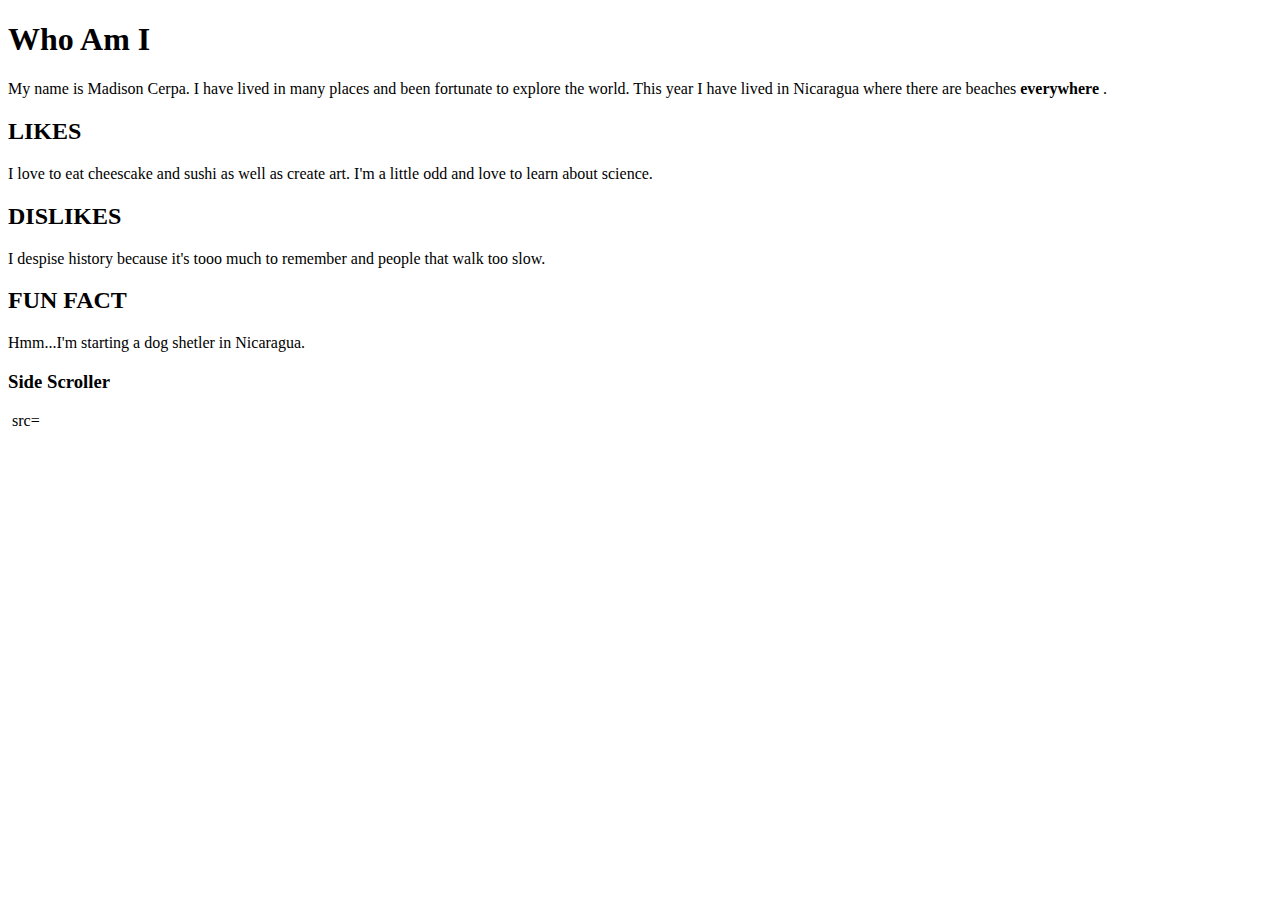
<file: index.htm>
﻿<!DOCTYPE html>
<html>
<head> 
	<title> madison cerpa </title> 
</head> 
<body> 

<h1>Who Am I</h1>

<p>My name is Madison Cerpa. I have lived in many places and been fortunate to explore the world. 
This year I have lived in Nicaragua where there are beaches <b> everywhere </b>. </p>

<h2>LIKES</h2> 
<p> I love to eat cheescake and sushi as well as create art. I'm a little odd and love to learn 
about science.</p> 

<h2>DISLIKES</h2> 
<p>I despise history because it's tooo much to remember and people that walk too slow. </p>

<h2>FUN FACT</h2> 
<p> Hmm...I'm starting a dog shetler in Nicaragua.</p> 
 
<h3> Side Scroller </h3> 
<img> src=







</body> 
</html>
</file>
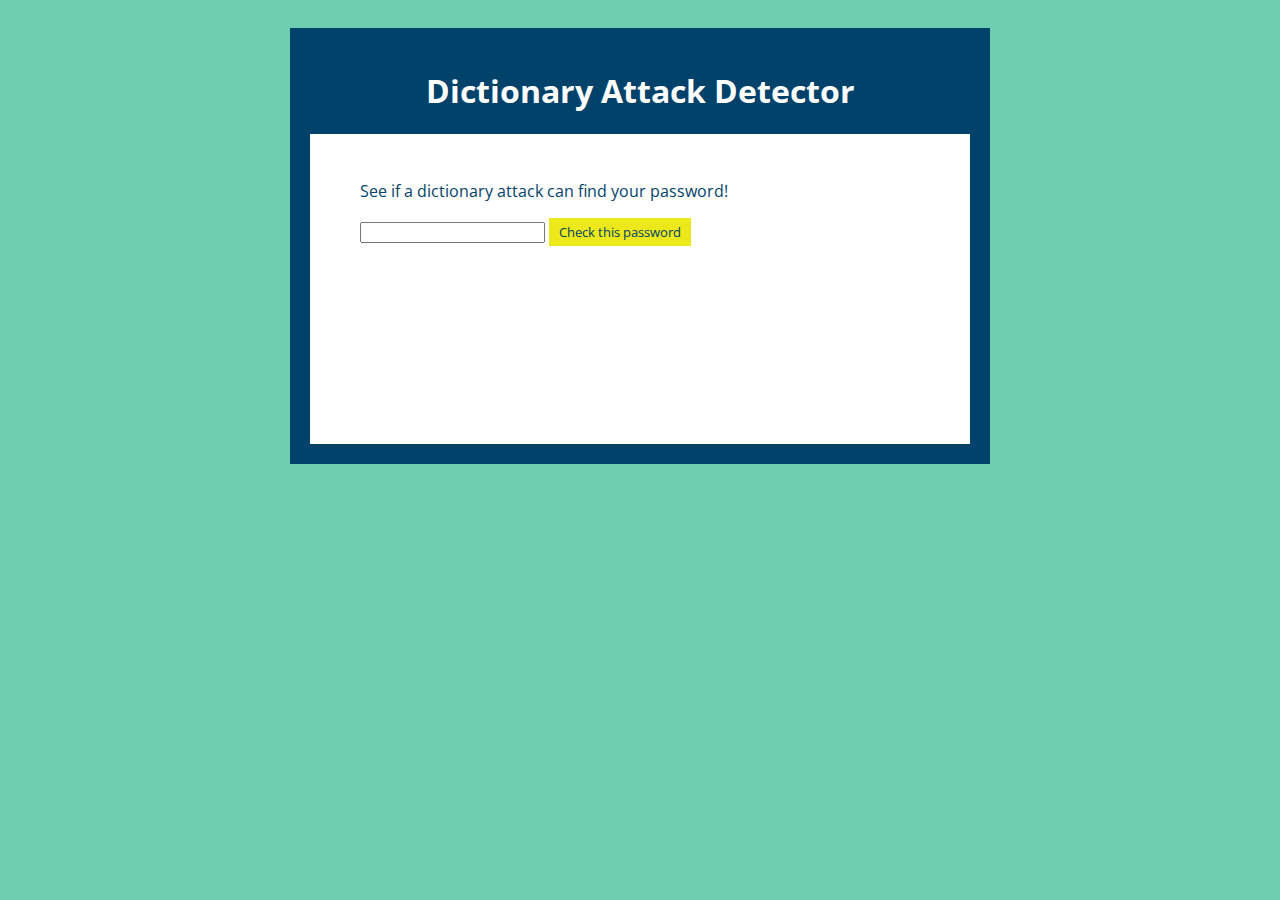
<file: dictionary-attack.html>
<!DOCTYPE html>
<html>
  <head>
    <title>Dictionary Attack Detector</title>
    <link href="https://fonts.googleapis.com/css?family=Open+Sans" rel="stylesheet" />
    <script src="https://ajax.googleapis.com/ajax/libs/jquery/3.1.1/jquery.min.js"></script>
    <link rel='shortcut icon' type='image/x-icon' href='favicon.ico' />
    <link href="dictionary-attack.css" rel="stylesheet" />
    <script src="dictionary-attack.js" type="text/javascript"></script>
  </head>
  <body>
    <div>
      <h1>Dictionary Attack Detector</h1>
      <div class="content">
        <p>See if a dictionary attack can find your password!</p>
        <input id="pw"/>
        <button id="btnSubmit" onclick="checkPassword()">Check this password</button>
        <p id="results"></p>
      </div>
    </div>
  </body>
</html>
</file>
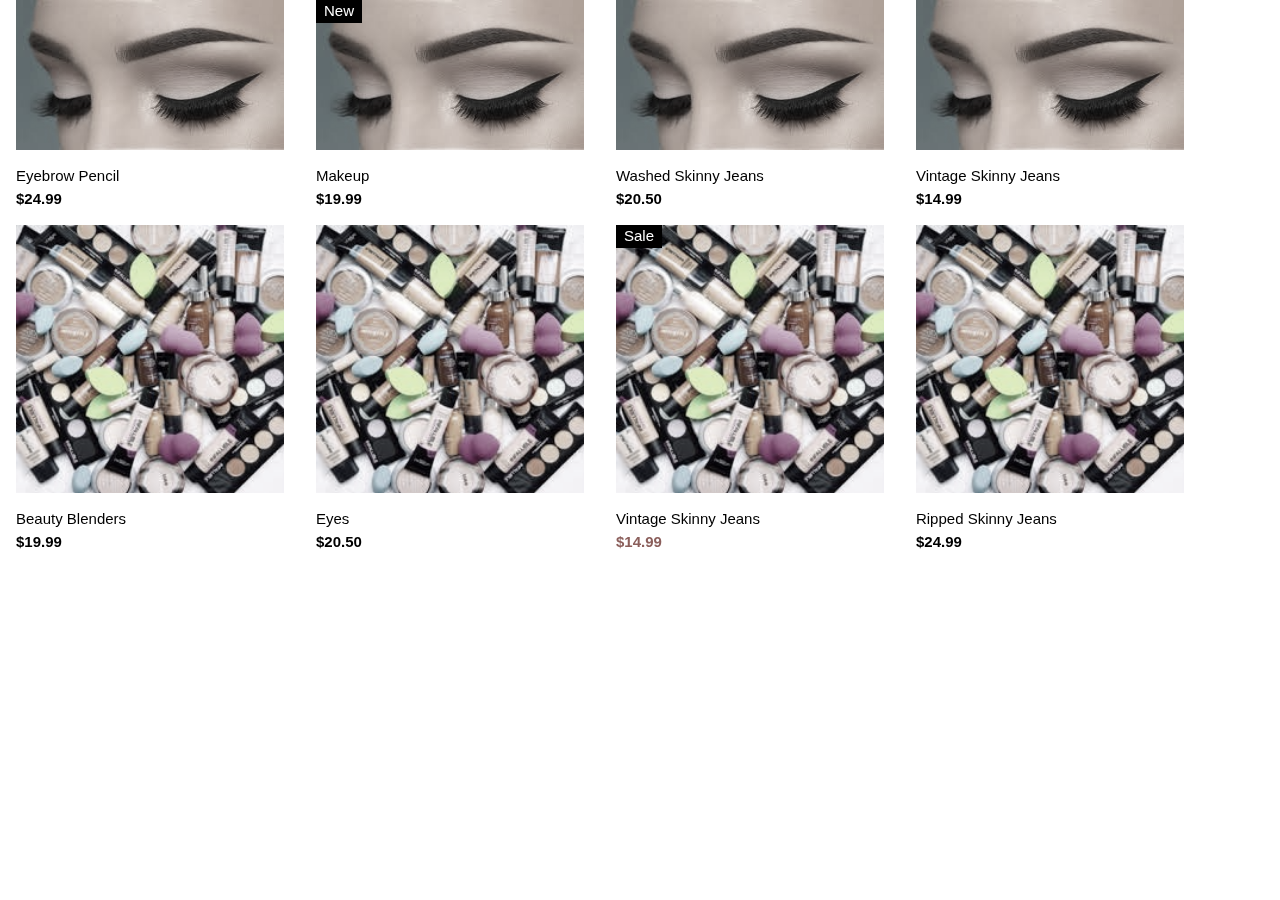
<file: productgrid.htm>
<html>
<title> Product Grid </title>
<meta charset="UTF-8">
<meta name="viewport" content="width=device-width, initial-scale=1">
<link rel="stylesheet" href="https://www.w3schools.com/w3css/4/w3.css">
<link rel="stylesheet" href="https://fonts.googleapis.com/css?family=Roboto">
<link rel="stylesheet" href="https://fonts.googleapis.com/css?family=Montserrat">
<link rel="stylesheet" href="https://cdnjs.cloudflare.com/ajax/libs/font-awesome/4.7.0/css/font-awesome.min.css">
<body class = "content" style = "max-width: 1200px">
<!-- Product grid -->
<div class="w3-row w3-grayscale">
  <div class="w3-col l3 s6">
    <div class="w3-container">
      <div class="w3-display-container">
      <img src="eyebrows.jpg" style="width:100%">
      <div class="w3-display-middle w3-display-hover">
        <button class="w3-button">Buy now <i class="fa fa-shopping-cart"></i></button>
      </div>
    </div>
      <p>Eyebrow Pencil<br><b>$24.99</b></p>
    </div>
    <div class="w3-container">
      <div class="w3-display-container">
      <img src="beautyblenders.jpg" style="width:100%">
      <div class="w3-display-middle w3-display-hover">
        <button class="w3-button">Buy now <i class="fa fa-shopping-cart"></i></button>
      </div>
    </div>
      <p>Beauty Blenders<br><b>$19.99</b></p>
    </div>
  </div>

  <div class="w3-col l3 s6">
    <div class="w3-container">
      <div class="w3-display-container">
        <img src="eyebrows.jpg" style="width:100%">
        <span class="w3-tag w3-display-topleft">New</span>
        <div class="w3-display-middle w3-display-hover">
          <button class="w3-button">Buy now <i class="fa fa-shopping-cart"></i></button>
        </div>
      </div>
      <p>Makeup<br><b>$19.99</b></p>
    </div>
    <div class="w3-container">
      <div class = "w3-display-container">
        <img src="beautyblenders.jpg" style="width:100%">
        <div class="w3-display-middle w3-display-hover">
          <button class="w3-button">Buy now <i class="fa fa-shopping-cart"></i></button>
        </div>
      </div>
      <p>Eyes<br><b>$20.50</b></p>
    </div>
  </div>

  <div class="w3-col l3 s6">
    <div class="w3-container">
      <div class="w3-display-container">
      <img src="eyebrows.jpg" style="width:100%">
      <div class="w3-display-middle w3-display-hover">
        <button class="w3-button">Buy now <i class="fa fa-shopping-cart"></i></button>
      </div>
      <p>Washed Skinny Jeans<br><b>$20.50</b></p>
    </div>
  </div>
    <div class="w3-container">
      <div class="w3-display-container">
        <img src="beautyblenders.jpg" style="width:100%">
        <span class="w3-tag w3-display-topleft">Sale</span>
        <div class="w3-display-middle w3-display-hover">
          <button class="w3-button">Buy now <i class="fa fa-shopping-cart"></i></button>
        </div>
      </div>
      <p>Vintage Skinny Jeans<br><b class="w3-text-red">$14.99</b></p>
    </div>
  </div>

  <div class="w3-col l3 s6">
    <div class="w3-container">
      <div class="w3-display-container">
      <img src="eyebrows.jpg" style="width:100%">
      <div class="w3-display-middle w3-display-hover">
        <button class="w3-button">Buy now <i class="fa fa-shopping-cart"></i></button>
      </div>
      <p>Vintage Skinny Jeans<br><b>$14.99</b></p>
    </div>
  </div>
    <div class="w3-container">
      <div class="w3-display-container">
      <img src="beautyblenders.jpg" style="width:100%">
      <div class="w3-display-middle w3-display-hover">
        <button class="w3-button">Buy now <i class="fa fa-shopping-cart"></i></button>
      </div>
      <p>Ripped Skinny Jeans<br><b>$24.99</b></p>
    </div>
  </div>
</div>
</div>
</body>
</html>
</file>
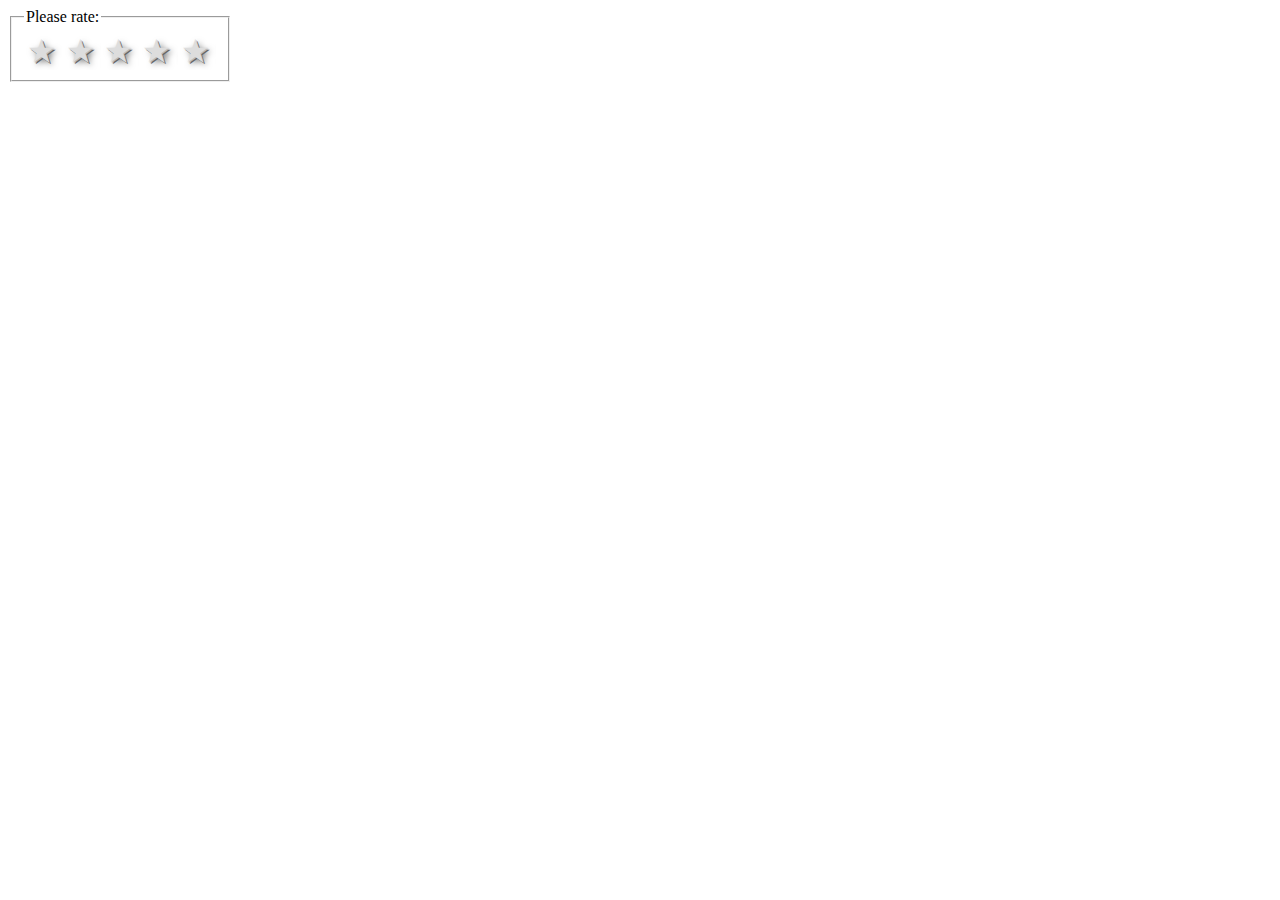
<file: rating system.htm>
<!DOCTYPE html>
<html>
<style>
.rating {
    float:left;
}

/* :not(:checked) is a filter, so that browsers that don’t support :checked don’t
   follow these rules. Every browser that supports :checked also supports :not(), so
   it doesn’t make the test unnecessarily selective */
.rating:not(:checked) > input {
    position:absolute;
    top:-9999px;
    clip:rect(0,0,0,0);
}

.rating:not(:checked) > label {
    float:right;
    width:1em;
    padding:0 .1em;
    overflow:hidden;
    white-space:nowrap;
    cursor:pointer;
    font-size:200%;
    line-height:1.2;
    color:#ddd;
    text-shadow:1px 1px #bbb, 2px 2px #666, .1em .1em .2em rgba(0,0,0,.5);
}

.rating:not(:checked) > label:before {
    content: '★ ';
}

.rating > input:checked ~ label {
    color: #f70;
    text-shadow:1px 1px #c60, 2px 2px #940, .1em .1em .2em rgba(0,0,0,.5);
}

.rating:not(:checked) > label:hover,
.rating:not(:checked) > label:hover ~ label {
    color: gold;
    text-shadow:1px 1px goldenrod, 2px 2px #B57340, .1em .1em .2em rgba(0,0,0,.5);
}

.rating > input:checked + label:hover,
.rating > input:checked + label:hover ~ label,
.rating > input:checked ~ label:hover,
.rating > input:checked ~ label:hover ~ label,
.rating > label:hover ~ input:checked ~ label {
    color: #ea0;
    text-shadow:1px 1px goldenrod, 2px 2px #B57340, .1em .1em .2em rgba(0,0,0,.5);
}

.rating > label:active {
    position:relative;
    top:2px;
    left:2px;
}


</style>
  <body>
    <fieldset class="rating">
    <legend>Please rate:</legend>
    <input type="radio" id="star5" name="rating" value="5" /><label for="star5" title="Rocks!">5 stars</label>
    <input type="radio" id="star4" name="rating" value="4" /><label for="star4" title="Pretty good">4 stars</label>
    <input type="radio" id="star3" name="rating" value="3" /><label for="star3" title="Meh">3 stars</label>
    <input type="radio" id="star2" name="rating" value="2" /><label for="star2" title="Kinda bad">2 stars</label>
    <input type="radio" id="star1" name="rating" value="1" /><label for="star1" title="Sucks big time">1 star</label>
</fieldset>
    </body>
</html>
</file>
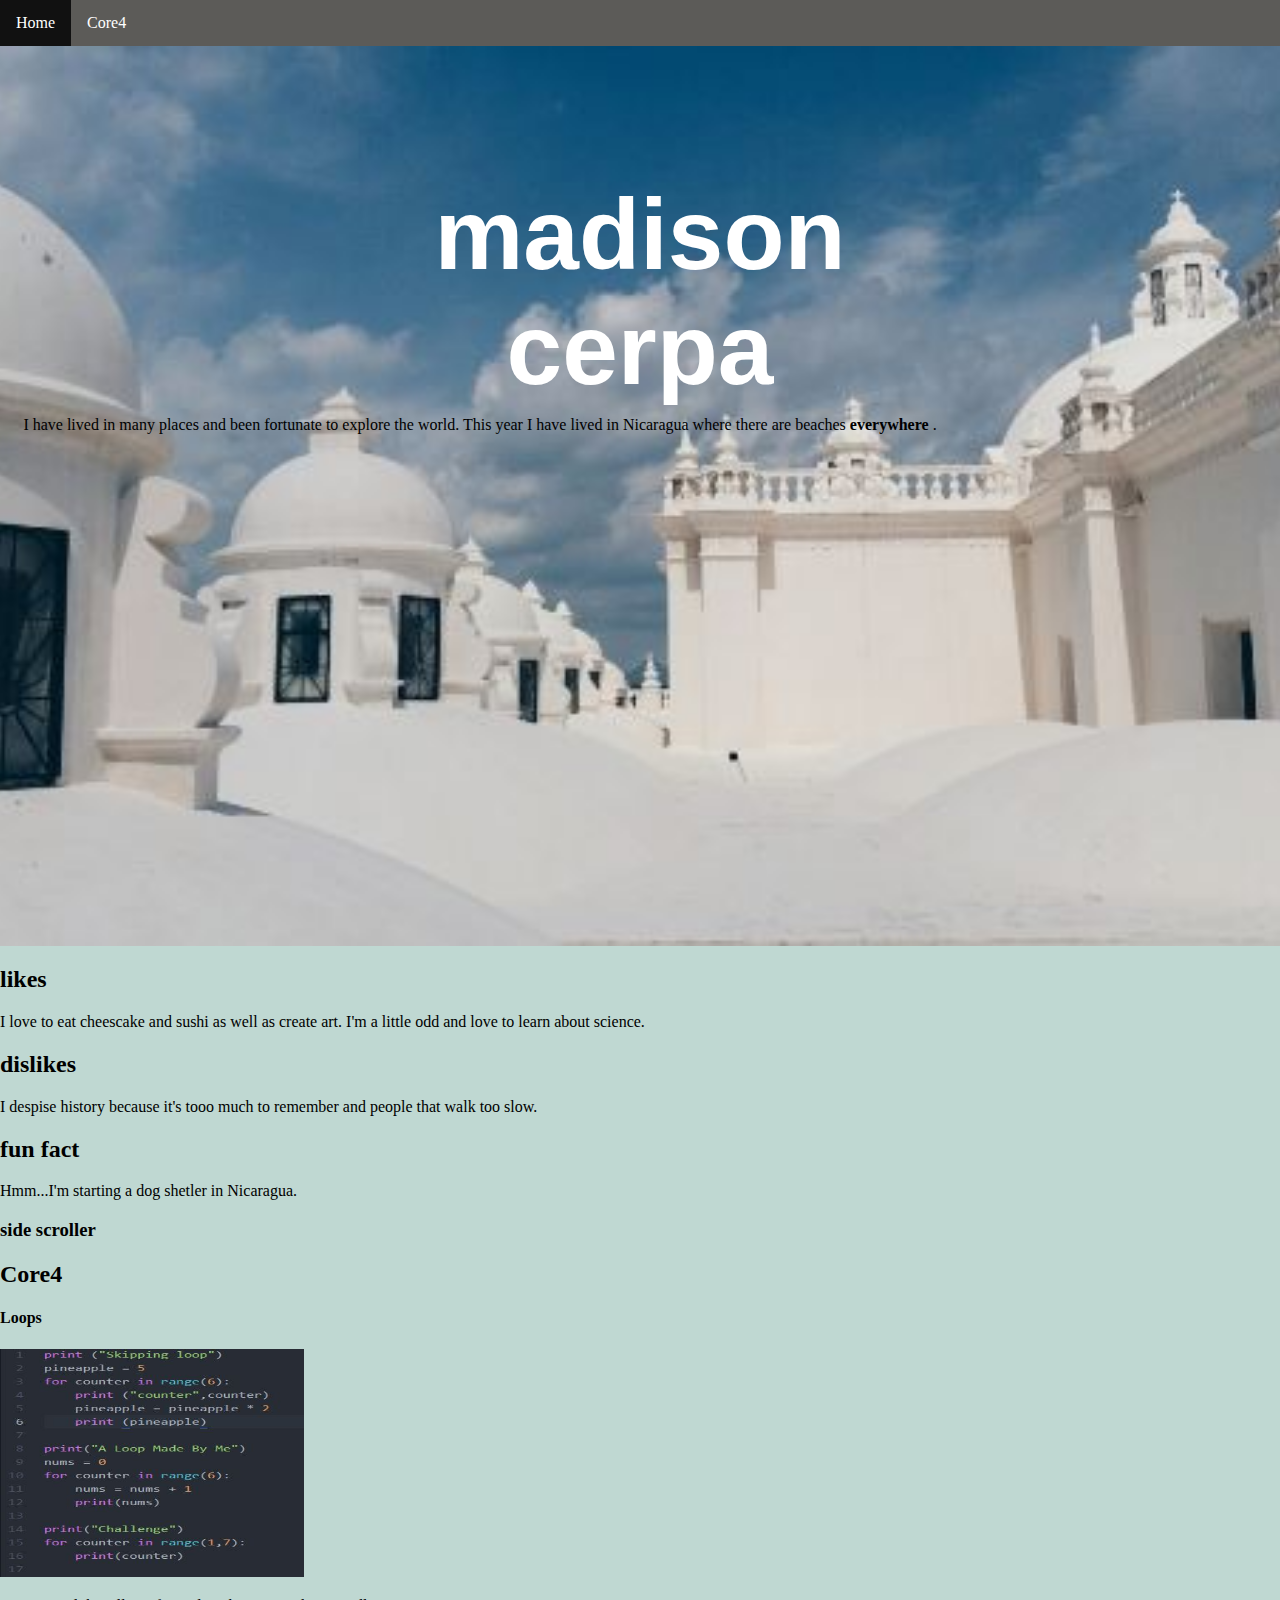
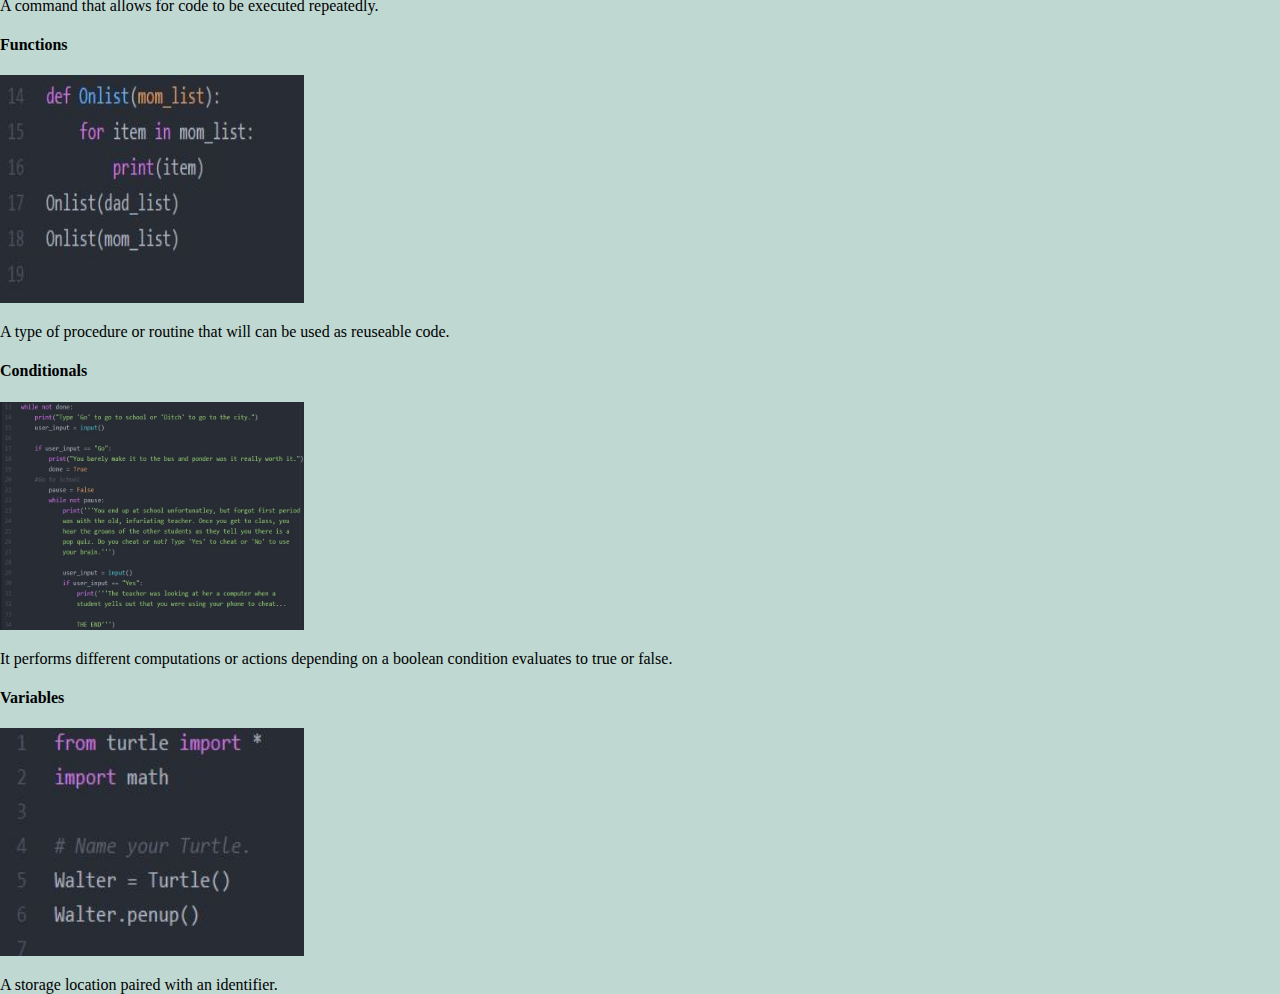
<file: website01.htm>
<!DOCTYPE html>
<html>
<head>
<style type="text/css">
  h1 {
    text-align: center;
    position: absolute;
    top: 100px;
    width: 100%;
    font-size: 100px;
    font-family: Futura,Trebuchet MS,Arial,sans-serif;
    text-transform: lowercase;
    color: #ffffff;

}
p.me{
  text-align: center;
  position: absolute;
  top: 400px;
  width: 75%;
}
body, html {
    height: 100%;
    margin: 0;
}
ul {
  list-style-type: none;
  margin: 0;
  padding: 0;
  overflow: hidden;
  background-color: #5C5B58;
}

li {
  float:left;
}

li a {
  display: block;
  color: white;
  text-align: center;
  padding: 14px 16px;
  text-decoration: none;
}

li a:hover {
  background-color: #111
}
.bg {
    /* The image used */
    background-image: url("cathedral.jpg");

    /* Full height */
    height: 100%;

    /* Center and scale the image nicely */
    background-position: center;
    background-repeat: no-repeat;
    background-size: cover;
}
<!--
body {
	height: 100%;
	width: 100%;
	background-color: #BFD8D2;

}
-->
</style>
	<title> madison cerpa </title>

</head>
<body>

<ul>
  <li><a class="active"
href="#Home">Home</a></li>
  <li><a href="#ComputerScience">Core4</a></li>
</ul>



<div class="bg"></div>




<h1><div class="center" onmouseover="mOver(this)" onmouseout="mOut(this)"
style="margin: auto; width:50%;padding:10px;">
Madison Cerpa</div></h1>

<script >
function mOver(obj) {
    obj.innerHTML = "about me"
}

function mOut(obj) {
    obj.innerHTML = "Madison Cerpa"
}
</script>

<p class = "me"> I have lived in many places and been fortunate to explore the world.
This year I have lived in Nicaragua where there are beaches <b> everywhere </b>. </p>

<h2>likes</h2>
<p> I love to eat cheescake and sushi as well as create art. I'm a little odd and love to learn
about science.</p>

<h2>dislikes</h2>
<p>I despise history because it's tooo much to remember and people that walk too slow. </p>

<h2>fun fact</h2>
<p> Hmm...I'm starting a dog shetler in Nicaragua.</p>

<h3>side scroller</h3>

<h2>Core4</h2>
<h4>Loops</h4>
	<img src="loops.jpg" alt="Loop Code" style="width:304px;height:228px;">
  <p> A command that allows for code to be executed repeatedly.</p>
<h4>Functions</h4>
	<img src="functions.jpg" alt="Function Code" style="width:304px;height:228px;">
  <p>A type of procedure or routine that will can be used as reuseable code.</p>
<h4>Conditionals</h4>
	<img src="conditionals.jpg" alt="Conditionals Code" style="width:304px;height:228px;">
  <p> It performs different computations or actions depending on a boolean
  condition evaluates to true or false. </p>
<h4>Variables</h4>
	<img src="variables.jpg" alt="Variables Code" style="width:304px;height:228px;">
  <p> A storage location paired with an identifier.</p>








</body>
</html>
</file>
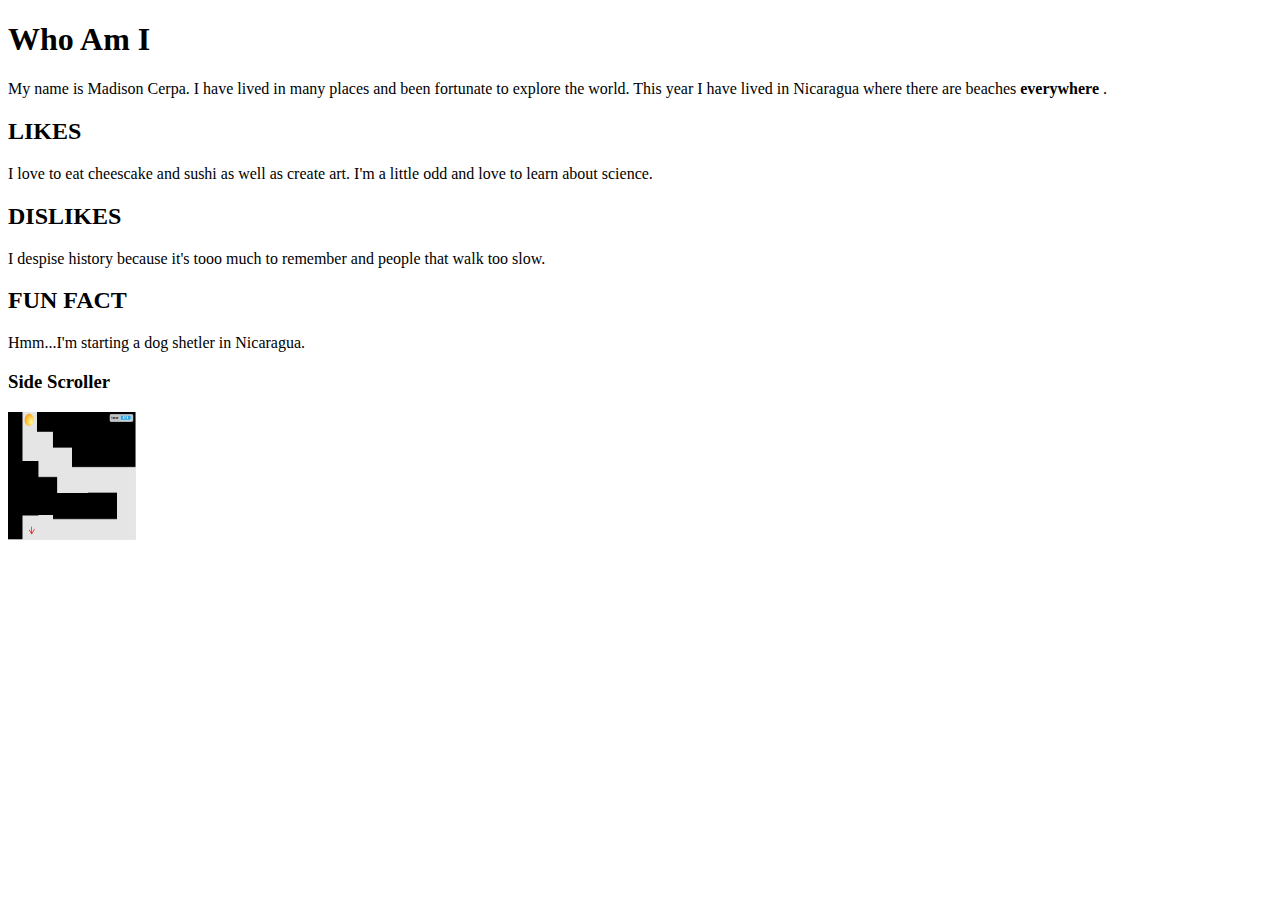
<file: websiteGWC.htm>
﻿<!DOCTYPE html>
<html>
<head> 
	<title> madison cerpa </title> 

</head> 
<body> 

<h1>Who Am I</h1>

<p>My name is Madison Cerpa. I have lived in many places and been fortunate to explore the world. 
This year I have lived in Nicaragua where there are beaches <b> everywhere </b>. </p>

<h2>LIKES</h2> 
<p> I love to eat cheescake and sushi as well as create art. I'm a little odd and love to learn 
about science.</p> 

<h2>DISLIKES</h2> 
<p>I despise history because it's tooo much to remember and people that walk too slow. </p>

<h2>FUN FACT</h2> 
<p> Hmm...I'm starting a dog shetler in Nicaragua.</p> 

<h3>Side Scroller</h3>
<img src="side scroller game.PNG" alt="Side Scroller Game" style="width:128px;height:128px;">









</body> 
</html>
</file>
<file: dictionary-attack.css>
body {
  font-family: "Open Sans";
  background-color: #6eceb2;
  padding: 20px 70px 20px 70px;
  width: 75%;
  max-width: 700px;
  margin-left: auto;
  margin-right: auto;
}

button {
  font-family: "Open Sans";
  background-color: #ece81a;
  border: none;
  color: #01426a;
  padding: 5px 10px 5px 10px;
}

div {
  background-color: #01426a;
  padding: 20px;
}

p {
  color: #01426a;
}

h1 {
  color: white;
  text-align: center;
}

.content {
  border: 2px;
  background-color: white;
  height: 250px;
  padding: 30px 50px 30px 50px;
}
</file>
